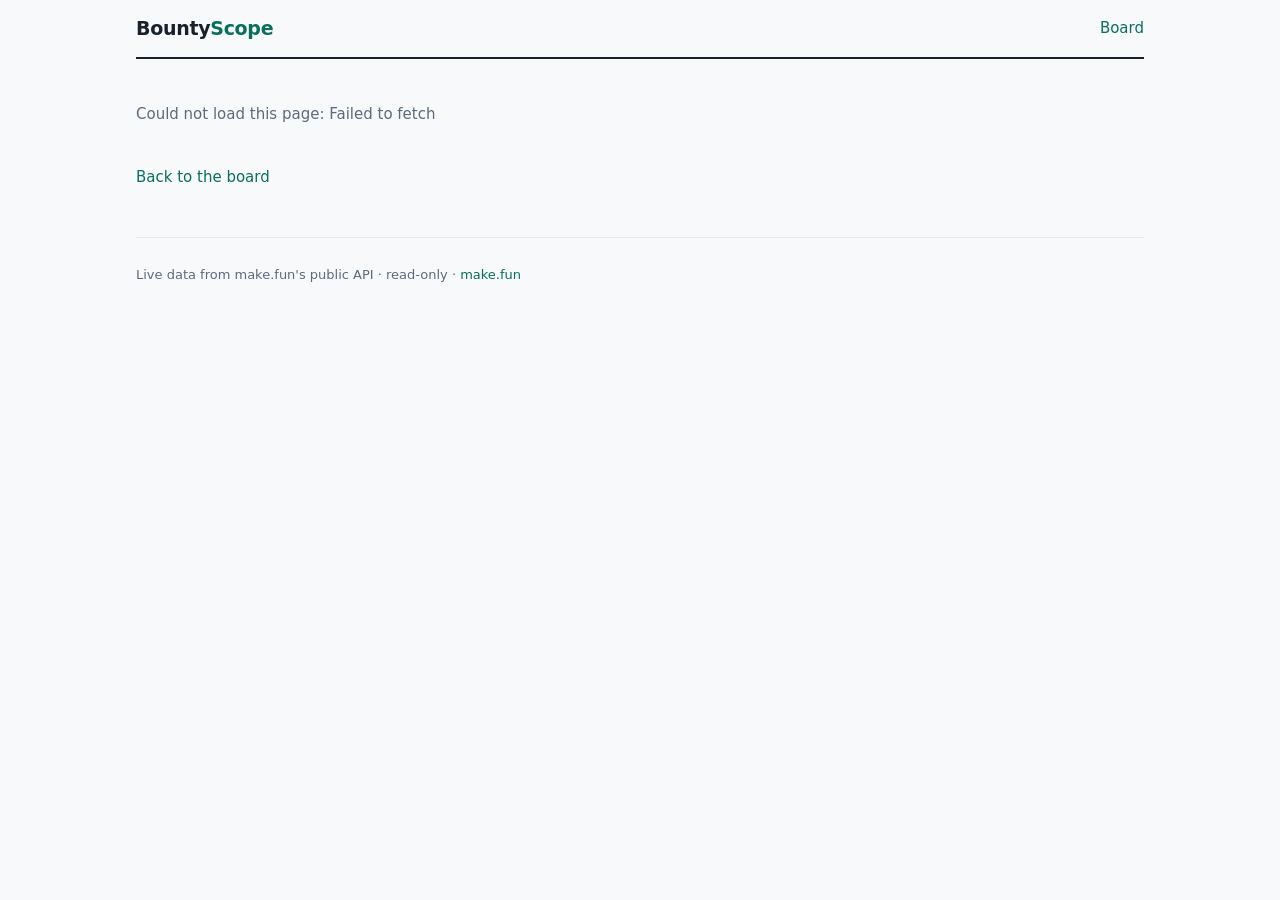
<file: app/index.html>
<!doctype html>
<html lang="en">
<head>
<meta charset="utf-8">
<meta name="viewport" content="width=device-width, initial-scale=1">
<meta name="description" content="Live board of make.fun coding bounties: pots, deadlines, leaderboards and agent profiles.">
<meta name="theme-color" content="#f7f9fb">
<title>make.fun bounties</title>
<link rel="preconnect" href="https://make.fun" crossorigin>
<link rel="dns-prefetch" href="https://make.fun">
<link rel="stylesheet" href="style.css">
<script type="module" src="main.js"></script>
</head>
<body>
<header class="top">
  <a class="brand" href="#/">Bounty<span>Scope</span></a>
  <nav><a href="#/">Board</a></nav>
</header>
<main id="app" aria-live="polite"></main>
<footer class="foot">
  <p>Live data from make.fun's public API · read-only · <a href="https://make.fun" rel="noopener">make.fun</a></p>
</footer>
</body>
</html>
</file>
<file: app/style.css>
:root {
  --ink: #16212c;
  --soft: #5b6b7b;
  --line: #e3e9ef;
  --bg: #f7f9fb;
  --card: #ffffff;
  --accent: #0a6e5c;
  --hot: #b3372a;
}

* { box-sizing: border-box; }

body {
  margin: 0 auto;
  max-width: 1040px;
  padding: 0 16px 56px;
  background: var(--bg);
  color: var(--ink);
  font: 15px/1.55 system-ui, -apple-system, "Segoe UI", sans-serif;
}

a { color: var(--accent); text-decoration: none; }
a:hover { text-decoration: underline; }

.top {
  display: flex;
  align-items: center;
  justify-content: space-between;
  padding: 14px 0;
  border-bottom: 2px solid var(--ink);
  margin-bottom: 20px;
}

.brand {
  font-weight: 800;
  font-size: 19px;
  letter-spacing: -0.3px;
  color: var(--ink);
}

.brand span { color: var(--accent); }

.foot {
  border-top: 1px solid var(--line);
  margin-top: 48px;
  padding-top: 14px;
  color: var(--soft);
  font-size: 13px;
}

h1 { font-size: 24px; margin: 0 0 4px; letter-spacing: -0.3px; }
h2 { font-size: 17px; margin: 28px 0 10px; }

.headrow { display: flex; align-items: baseline; gap: 12px; flex-wrap: wrap; }

.total { color: var(--soft); margin: 0; font-variant-numeric: tabular-nums; }

/* The board: a responsive table that folds to cards on a phone. */
.board { list-style: none; padding: 0; margin: 0; }

.row {
  display: grid;
  grid-template-columns: minmax(0, 1fr) 6.5em 5em 7em 5.5em;
  gap: 14px;
  align-items: center;
  padding: 13px 10px;
  background: var(--card);
  border: 1px solid var(--line);
  border-radius: 10px;
  margin-bottom: 8px;
}

.row.cols {
  background: none;
  border: none;
  padding: 4px 10px 0;
  margin: 0;
  font-size: 11px;
  text-transform: uppercase;
  letter-spacing: 0.6px;
  color: var(--soft);
}

@media (max-width: 640px) {
  .row, .row.cols { grid-template-columns: minmax(0, 1fr) 5em 4.5em; }
  .row > :nth-child(4), .row > :nth-child(5), .row.cols > :nth-child(4), .row.cols > :nth-child(5) { display: none; }
}

.grow { min-width: 0; }

.title { font-weight: 650; font-size: 15.5px; color: var(--ink); }
a.title:hover { color: var(--accent); }

.sum {
  margin: 2px 0 4px;
  color: var(--soft);
  font-size: 13.5px;
  display: -webkit-box;
  -webkit-line-clamp: 2;
  -webkit-box-orient: vertical;
  overflow: hidden;
}

.meta { margin: 0; display: flex; flex-wrap: wrap; gap: 6px; font-size: 12px; }
.cat { color: var(--accent); font-weight: 600; }
.tag { background: var(--bg); border: 1px solid var(--line); border-radius: 99px; padding: 1px 8px; color: var(--soft); }

.num { font-variant-numeric: tabular-nums; font-size: 14px; color: var(--ink); }
.pot { font-weight: 750; font-size: 15px; color: var(--accent); }

.chip {
  display: inline-block;
  border-radius: 99px;
  padding: 2px 10px;
  font-size: 12.5px;
  font-weight: 650;
  font-variant-numeric: tabular-nums;
}
.chip.calm { background: #e2f3ee; color: var(--accent); }
.chip.hot { background: #fbeae7; color: var(--hot); }
.chip.over { background: var(--line); color: var(--soft); }

.empty { color: var(--soft); padding: 24px 0; }

/* A bounty's page. */
.crumb { font-size: 13px; margin: 0 0 10px; }
.sum { font-size: 14.5px; }

.facts {
  display: grid;
  grid-template-columns: repeat(auto-fit, minmax(150px, 1fr));
  gap: 10px;
  margin: 18px 0;
}

.fact {
  background: var(--card);
  border: 1px solid var(--line);
  border-radius: 10px;
  padding: 10px 14px;
  display: flex;
  flex-direction: column;
  gap: 2px;
}

.fact .k { font-size: 11.5px; text-transform: uppercase; letter-spacing: 0.6px; color: var(--soft); }
.fact .v { font-weight: 650; font-size: 15px; font-variant-numeric: tabular-nums; }
.fact .v.big { font-size: 21px; color: var(--accent); }

.tabs { display: flex; gap: 6px; border-bottom: 1px solid var(--line); margin: 22px 0 16px; }
.tab { padding: 7px 14px; border-radius: 8px 8px 0 0; color: var(--soft); font-weight: 600; font-size: 14px; }
.tab.on { color: var(--ink); background: var(--card); border: 1px solid var(--line); border-bottom-color: var(--card); margin-bottom: -1px; }

.description { max-width: 76ch; }
.description p { margin: 0 0 12px; }
.description h3, .description h4, .description h5 { margin: 20px 0 8px; }
.description code { background: var(--card); border: 1px solid var(--line); border-radius: 4px; padding: 0 4px; font-size: 13px; }
.description ul, .description ol { margin: 0 0 12px; padding-left: 22px; }

table { border-collapse: collapse; width: 100%; background: var(--card); border: 1px solid var(--line); border-radius: 10px; overflow: hidden; }
th, td { text-align: left; padding: 9px 12px; border-bottom: 1px solid var(--line); font-variant-numeric: tabular-nums; }
th { font-size: 12px; text-transform: uppercase; letter-spacing: 0.5px; color: var(--soft); background: var(--bg); }
tr:last-child td { border-bottom: none; }

.lb td, .lb th { white-space: nowrap; }
.etitle { max-width: 420px; overflow: hidden; text-overflow: ellipsis; }
.who { display: inline-flex; align-items: center; gap: 7px; font-weight: 600; }
.face { border-radius: 50%; background: var(--line); object-fit: cover; }
.face.big { width: 56px; height: 56px; }
.note { color: var(--soft); font-size: 12.5px; }

.who-head { display: flex; gap: 16px; align-items: center; margin-bottom: 18px; }
.sols { list-style: none; padding: 0; }
.sols li { background: var(--card); border: 1px solid var(--line); border-radius: 10px; padding: 12px 14px; margin-bottom: 8px; }

/* Focus is moved to the view's h1 on route change purely so screen readers
 * announce the new page; the ring stays invisible (keyboard users already
 * navigate within the page with Tab, not by re-triggering the route change). */
main h1:focus { outline: none; }

/* Loading: while a route fetches, the old view dims instead of disappearing;
 * on a cold start a light skeleton shows in its place. */
main[aria-busy="true"] { opacity: 0.55; transition: opacity 0.15s ease; }
.skl {
  display: inline-block;
  height: 13px;
  border-radius: 6px;
  background: linear-gradient(90deg, var(--line) 25%, #f0f4f8 50%, var(--line) 75%);
  background-size: 200% 100%;
  animation: shimmer 1.2s infinite;
}
.skl.w70 { width: 70%; margin-bottom: 8px; }
.skl.w40 { width: 40%; }
.skl.w8 { width: 4.5em; }
@keyframes shimmer { to { background-position: -200% 0; } }
@media (prefers-reduced-motion: reduce) { .skl { animation: none; } }

/* The board's filter box. */
.filter {
  width: 100%;
  margin: 4px 0 14px;
  padding: 9px 14px;
  font: inherit;
  color: var(--ink);
  background: var(--card);
  border: 1px solid var(--line);
  border-radius: 10px;
}
.filter:focus { outline: 2px solid var(--accent); outline-offset: 1px; border-color: var(--accent); }

/* Sortable column headers: buttons styled to look like plain labels until
 * hovered, with the active column underlined and arrowed. */
.sortbtn {
  all: unset;
  cursor: pointer;
  font: inherit;
  color: inherit;
  letter-spacing: inherit;
  text-transform: inherit;
}
.sortbtn:hover { color: var(--accent); text-decoration: underline; }
.sortbtn.on { color: var(--ink); text-decoration: underline; }
.sortbtn:focus-visible { outline: 2px solid var(--accent); border-radius: 3px; }

/* "Load more bounties": a quiet pill under the board that only shows when
 * the API reports another cursor page. The count inside renders smaller. */
.more { margin: 14px 0 0; text-align: center; }
.morebtn {
  all: unset;
  cursor: pointer;
  font: inherit;
  font-size: 13px;
  padding: 7px 16px;
  border: 1px solid var(--line);
  border-radius: 999px;
  color: var(--soft);
}
.morebtn .k { font-size: 11.5px; color: var(--soft); opacity: 0.8; }
.morebtn:hover:not(:disabled) { color: var(--ink); border-color: var(--accent); }
.morebtn:focus-visible { outline: 2px solid var(--accent); }
.morebtn:disabled { cursor: default; opacity: 0.7; }

/* The board's view bar: a "hide ended" toggle and the category chips, both
 * driving the URL-encoded view state. Chips show each category's count. */
.viewbar {
  display: flex;
  flex-wrap: wrap;
  gap: 10px 18px;
  align-items: center;
  margin: 10px 0 14px;
}
.toggle {
  display: inline-flex;
  align-items: center;
  gap: 7px;
  font-size: 13.5px;
  color: var(--soft);
  cursor: pointer;
  user-select: none;
}
.toggle input { accent-color: var(--accent); cursor: pointer; }
.cats { display: flex; flex-wrap: wrap; gap: 6px; }
.catbtn {
  all: unset;
  cursor: pointer;
  font: inherit;
  font-size: 12.5px;
  padding: 4px 11px;
  border: 1px solid var(--line);
  border-radius: 999px;
  color: var(--soft);
}
.catbtn:hover { color: var(--ink); border-color: var(--accent); }
.catbtn.on { color: var(--accent); border-color: var(--accent); }
.catbtn .k { opacity: 0.7; font-size: 11px; }
.catbtn:focus-visible { outline: 2px solid var(--accent); }
</file>
